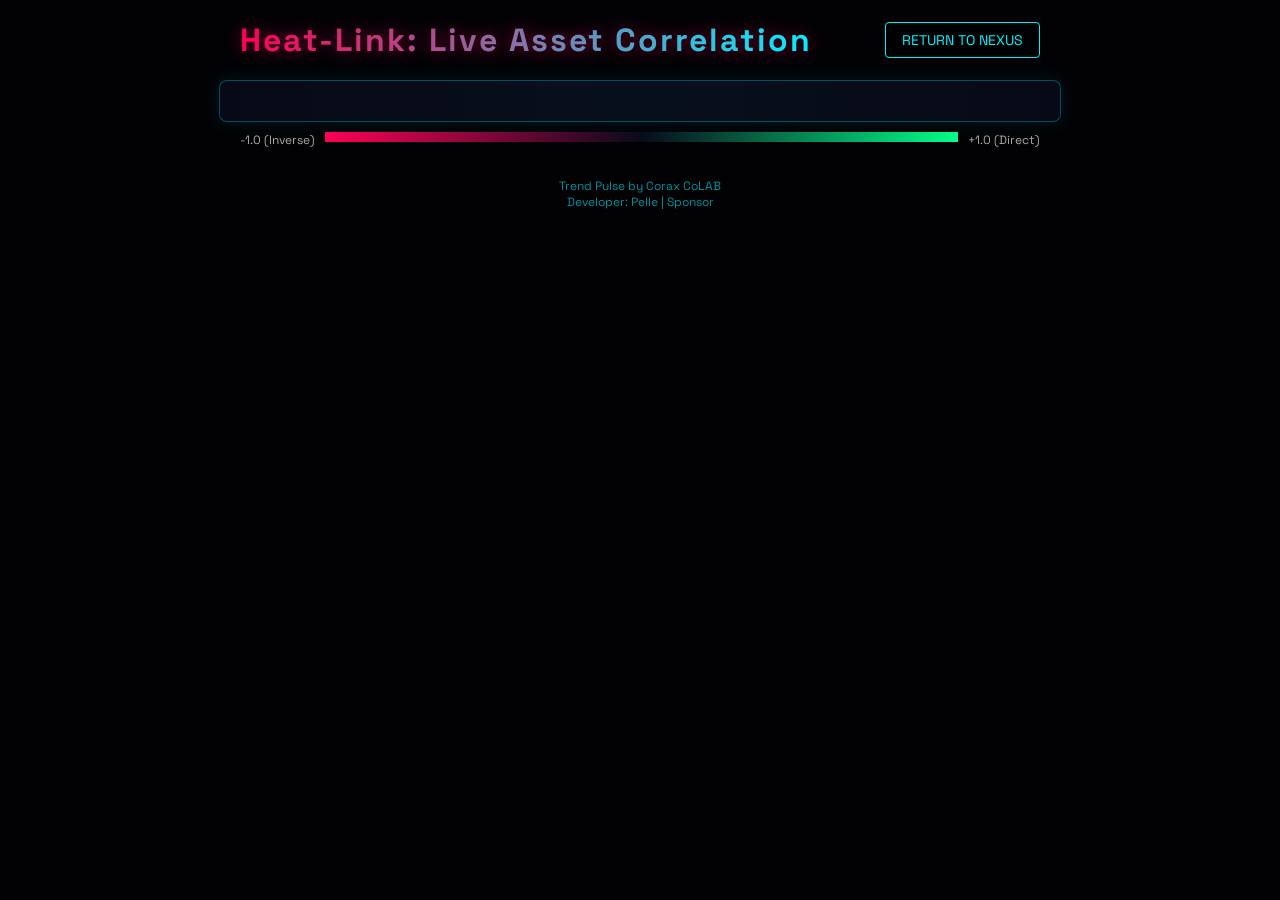
<file: templates/heat_link.html>
<!DOCTYPE html>
<html lang="en">
<head>
    <meta charset="UTF-8">
    <meta name="viewport" content="width=device-width, initial-scale=1.0">
    <title>Heat-Link Matrix | Trend Pulse by Corax CoLAB</title>
    <link href="https://fonts.googleapis.com/css2?family=Space+Grotesk:wght@500;700&display=swap" rel="stylesheet">
    <script src="https://d3js.org/d3.v7.min.js"></script>
    <style>
        button:focus-visible, a:focus-visible, input:focus-visible, select:focus-visible {
            outline: 2px solid var(--neon-blue, #00f0ff);
            outline-offset: 2px;
        }
        body { margin: 0; padding: 20px; background-color: #020205; color: #00f0ff; font-family: 'Space Grotesk', sans-serif; display: flex; flex-direction: column; align-items: center; }
        .header { display: flex; justify-content: space-between; align-items: center; width: 100%; max-width: 800px; margin-bottom: 20px; }
        .title { font-size: 32px; font-weight: 700; text-shadow: 0 0 15px rgba(0, 240, 255, 0.8); }
        .back-btn { padding: 8px 16px; background: rgba(0,0,0,0.6); border: 1px solid #00f0ff; color: #00f0ff; border-radius: 4px; text-decoration: none; font-size: 14px; transition: all 0.3s; }
        .back-btn:hover { background: #00f0ff; color: #000; box-shadow: 0 0 10px #00f0ff; }

        #matrix-container {
            width: 100%;
            max-width: 800px;
            background: rgba(10, 10, 25, 0.8);
            border: 1px solid rgba(0, 240, 255, 0.3);
            border-radius: 8px;
            padding: 20px;
            box-shadow: 0 0 20px rgba(0, 240, 255, 0.1);
        }

        .tooltip {
            position: absolute;
            background: rgba(0, 0, 0, 0.9);
            border: 1px solid #00f0ff;
            padding: 10px;
            color: white;
            font-size: 12px;
            pointer-events: none;
            opacity: 0;
            transition: opacity 0.2s;
            z-index: 100;
        }

        .branding { margin-top: 30px; font-size: 12px; opacity: 0.6; text-align: center; }
        .branding a { color: #00f0ff; text-decoration: none; }
        .branding a:hover { text-decoration: underline; }

        .legend { display: flex; justify-content: space-between; margin-top: 10px; font-size: 12px; color: #aaa; width: 100%; max-width: 800px; }
        .legend-gradient { height: 10px; flex-grow: 1; margin: 0 10px; background: linear-gradient(to right, #ff0055, #0a0a1a, #00ff88); }

        /* Enhanced Heat-Link UI */
        #matrix-container {
            position: relative;
            overflow: hidden;
        }
        #matrix-container::before {
            content: '';
            position: absolute;
            top: -50%; left: -50%; width: 200%; height: 200%;
            background: radial-gradient(circle, rgba(0,240,255,0.03) 0%, transparent 60%);
            z-index: 0;
            pointer-events: none;
        }
        svg {
            position: relative;
            z-index: 1;
        }
        .title {
            letter-spacing: 2px;
            background: linear-gradient(90deg, #ff0055, #00f0ff);
            -webkit-background-clip: text;
            -webkit-text-fill-color: transparent;
            text-shadow: none;
            filter: drop-shadow(0 0 8px rgba(255,0,85,0.5));
        }

    </style>
</head>
<body>
    <div class="header">
        <div class="title">Heat-Link: Live Asset Correlation</div>
        <a href="/" class="back-btn">RETURN TO NEXUS</a>
    </div>

    <div id="matrix-container"></div>

    <div class="legend">
        <span>-1.0 (Inverse)</span>
        <div class="legend-gradient"></div>
        <span>+1.0 (Direct)</span>
    </div>

    <div class="branding">
        Trend Pulse by <a href="https://coraxcolab.com" target="_blank" rel="noopener noreferrer">Corax CoLAB</a><br>
        Developer: <a href="https://github.com/PelleNybe" target="_blank" rel="noopener noreferrer">Pelle</a> |
        <a href="https://buymeacoffee.com/pellenybe" target="_blank" rel="noopener noreferrer">Sponsor</a>
    </div>

    <div id="tooltip" class="tooltip" aria-live="polite" aria-atomic="true"></div>

    <script>
        const assets = ["BTC", "ETH", "SOL", "AAPL", "MSFT", "NVDA", "TSLA", "GOLD", "OIL"];
        const n = assets.length;

        // Generate simulated correlation matrix

        const margin = {top: 50, right: 0, bottom: 0, left: 50};
        const width = 700;
        const height = 700;

        const svg = d3.select("#matrix-container")
            .append("svg")
            .attr("width", "100%")
            .attr("viewBox", `0 0 ${width + margin.left + margin.right} ${height + margin.top + margin.bottom}`)
            .append("g")
            .attr("transform", `translate(${margin.left},${margin.top})`);

        const x = d3.scaleBand().range([0, width]).domain(assets).padding(0.05);
        const y = d3.scaleBand().range([0, height]).domain(assets).padding(0.05);

        svg.append("g")
            .attr("class", "x-axis")
            .call(d3.axisTop(x))
            .selectAll("text")
            .style("fill", "#00f0ff")
            .style("font-size", "14px");

        svg.append("g")
            .attr("class", "y-axis")
            .call(d3.axisLeft(y))
            .selectAll("text")
            .style("fill", "#00f0ff")
            .style("font-size", "14px");

        // Remove axes lines
        svg.selectAll(".domain").remove();
        svg.selectAll(".tick line").remove();

        // Color Scale: Red (-1) to Black (0) to Green (+1)
        const myColor = d3.scaleLinear()
            .range(["#ff0055", "#0a0a1a", "#00ff88"])
            .domain([-1, 0, 1]);

        const tooltip = d3.select("#tooltip");


        // Fetch real correlation data
        async function drawMatrix() {
            try {
                const response = await fetch('/api/correlation_data');
                const data = await response.json();

                if (!data || data.length === 0) return;

                // Make sure domains are set from actual data
                const uniqueX = [...new Set(data.map(d => d.x))];
                const uniqueY = [...new Set(data.map(d => d.y))];
                x.domain(uniqueX);
                y.domain(uniqueY);

                // Clear existing axis and update
                svg.selectAll(".axis").remove();
                svg.append("g")
                   .attr("class", "axis")
                   .attr("transform", `translate(0, ${height})`)
                   .call(d3.axisBottom(x))
                   .select(".domain").remove();
                svg.append("g")
                   .attr("class", "axis")
                   .call(d3.axisLeft(y))
                   .select(".domain").remove();


                // Enhance axis labels with hover
                svg.selectAll(".axis text")
                    .style("cursor", "pointer")
                    .on("mouseover", function(event, textVal) {
                        d3.select(this).style("fill", "#00f0ff").style("font-weight", "bold");
                        svg.selectAll("rect")
                           .style("opacity", d => (d.x === textVal || d.y === textVal) ? 1 : 0.2);
                    })
                    .on("mouseleave", function(event, textVal) {
                        d3.select(this).style("fill", "white").style("font-weight", "normal");
                        svg.selectAll("rect").style("opacity", 1);
                    });

                const squares = svg.selectAll("rect").data(data, d => d.x + ':' + d.y);

                squares.enter()
                    .append("rect")
                    .merge(squares)
                    .transition()
                    .duration(1000)
                    .attr("x", d => x(d.x))
                    .attr("y", d => y(d.y))
                    .attr("width", x.bandwidth())
                    .attr("height", y.bandwidth())
                    .style("fill", d => myColor(d.value))
                    .attr("rx", 4)
                    .attr("ry", 4)
                    .style("stroke", "#0a0a1a")
                    .style("stroke-width", 2);

                // Re-bind mouse events since merge->transition clears some handlers or we just bind after enter
                svg.selectAll("rect")
                    .on("mouseover", function(event, d) {
                        d3.select(this).style("stroke", "#00f0ff").style("stroke-width", 2);
                        tooltip.style("opacity", 1)
                               .html(`${d.y} &times; ${d.x}<br>Correlation: ${d.value.toFixed(2)}`)
                               .style("left", (event.pageX + 10) + "px")
                               .style("top", (event.pageY - 28) + "px");
                    })
                    .on("mouseleave", function(event, d) {
                        d3.select(this).style("stroke", "#0a0a1a");
                        tooltip.style("opacity", 0);
                    });

                squares.exit().remove();

                const texts = svg.selectAll(".valText").data(data, d => d.x + ':' + d.y);

                texts.enter()
                    .append("text")
                    .attr("class", "valText")
                    .merge(texts)
                    .transition()
                    .duration(1000)
                    .attr("x", d => x(d.x) + x.bandwidth()/2)
                    .attr("y", d => y(d.y) + y.bandwidth()/2 + 5)
                    .style("text-anchor", "middle")
                    .style("font-size", "10px")
                    .style("fill", "white")
                    .style("pointer-events", "none")
                    .text(d => d.value.toFixed(2));

                texts.exit().remove();
            } catch (err) {
                console.error("Failed to update heat matrix", err);
            }
        }

        drawMatrix();
        setInterval(drawMatrix, 60000); // Update every 1 minute to avoid API spam

    </script>
</body>
</html>
</file>
